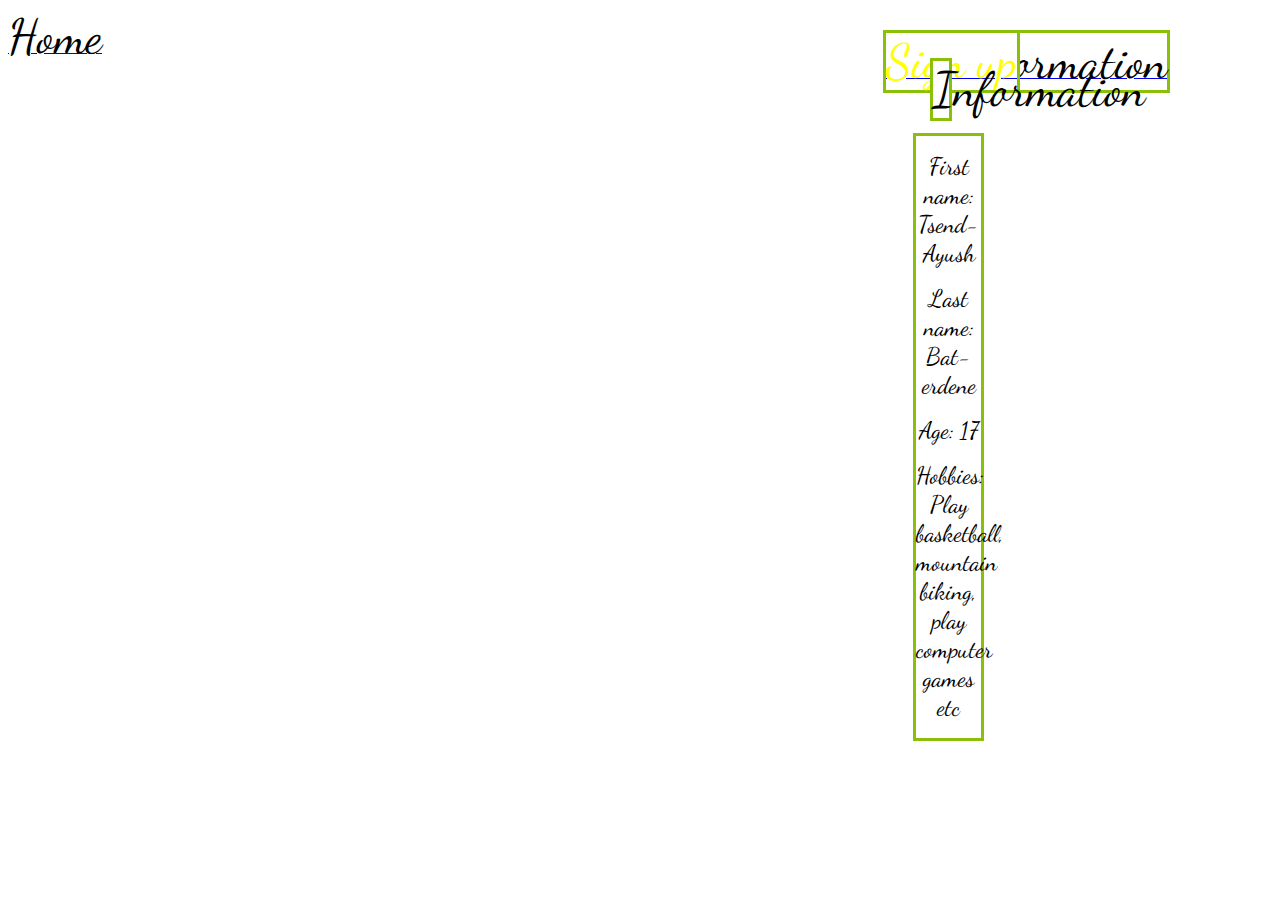
<file: Information.html>
<html>
		<link rel="stylesheet" type="text/css" href="./info.css">
		<link href="https://fonts.googleapis.com/css?family=Dancing+Script&display=swap" rel="stylesheet">
	<link rel="stylesheet" type="text/css" href="./info.css">
	<head> 
	</head>

				<body>
					
					<div class="top">
							<div >
								
									<div class =" home">
											<a href=" ./website.html">  <font size="12" color="black">  Home	</font>	</a>	
									</div>		
									<div class =" info">
												
										<a href="file://./Information.html"> <font size="12" color=" black">Information					</font></a>		
									</div>	
									<div class =" sign">
										<a href="./login.html "><font size="12" color="yellow">Sign up				</font></a>		
									<div>
						
						</div>
						<div class =" info1">
							<font face=" ./website.html " size="17" color="black" >Information</font>
						</div>


					<div class="box1">
					

						<p><font  size="5" color="">First name: Tsend-Ayush    </font> </p>
						<p><font  size="5" color="">Last name: Bat-erdene      </font> </p>
						<p><font  size="5" color="">Age: 17     				 </font> </p>
						<p><font  size="5" color="">Hobbies: Play basketball, mountain biking, play computer games etc      </font> </p>
					</div>

			</body>
		


</html>
</file>
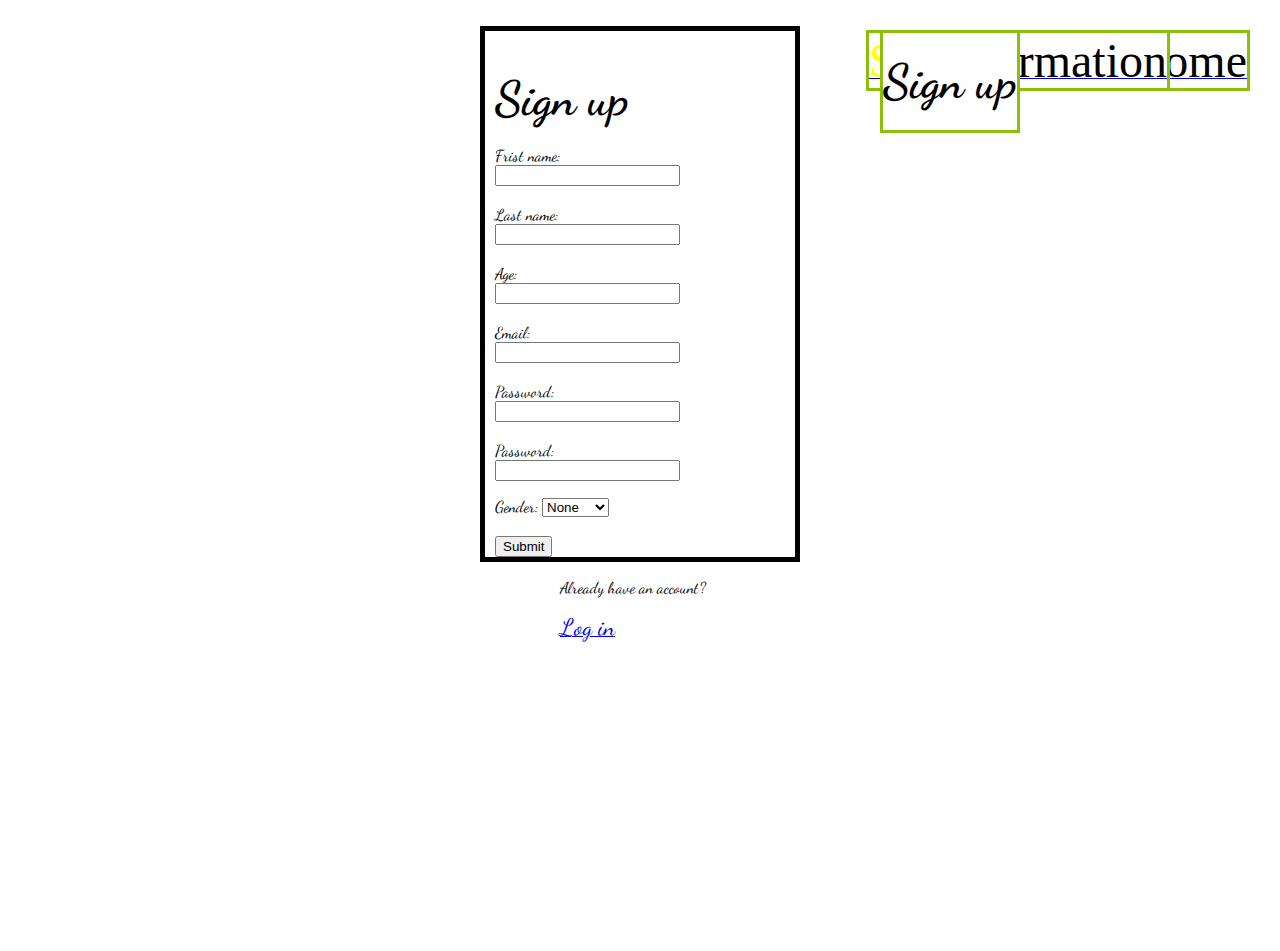
<file: login.html>
<html>
	<link rel="stylesheet" type="text/css" href="./style.css">
	<link rel="stylesheet" type="text/css" href="./web.css">
	<link href="https://fonts.googleapis.com/css?family=Dancing+Script&display=swap" rel="stylesheet">
	<header> 
	

		<div class="top">
				<div >
					
						<div class =" home">
								<a href=" ./website.html">  <font size="12" color="black">  Home	</font>	</a>	
						</div>		
						<div class =" info">
									
							<a href="file://./Information.html"> <font size="12" color=" black">Information					</font></a>		
						</div>	
						<div class =" sign">
							<a href="./login.html "><font size="12" color="yellow">Sign up				</font></a>		
						<div>
			
			</div>
		</div>
	</header>
	<div class= "Box-1">
		<div class="Sign">
			<head>
				<h2><font size="10"color="" >Sign up</font> </h2>
				
			</head>
		</div>
		<br>
		<body>
				<h2><font size="10"color="" >Sign up</font> </h2>
			<div class="in">
				<form class="form">
					<div>
						<label>Frist name:</label>
						<input type="text" name="firstname">
					</div>
					<br>
					<div>
						<label>Last name:</label>
						<input type="text" name="Lastname">
					</div>
					<br>
					<div>
						<label>Age:</label>
						<input type="number" name="age">
					</div>
					<br>
					<div>
						<label>Email:</label>
						<input type="email" name="Email">
					</div>
					<br>
					<div>
						<label>Password:</label>
						<input type="password" name="Password">
					</div>
					<br>
					<div>
						<label>Password:</label>
						<input type="password" name="Repeat password">
					</div>
				</form>
			</div>
			<div>
				<label> Gender: </label>
				<select name="Gender">

					<option value="male">None</option>

					<option value="male">Male</option>


					<option value="female">Female</option>
					
				</select>
			</div>
			<br>
			<button class="Submit">
				Submit
			</button>
		</body>
	</div>
	<ul>
		<div class ="box2">
			<p> Already have an account?</p>
			<a href="./login2.html"><font size="5" color="">Log in				</font></a>
		</div>
	</ul>
</html>
</file>
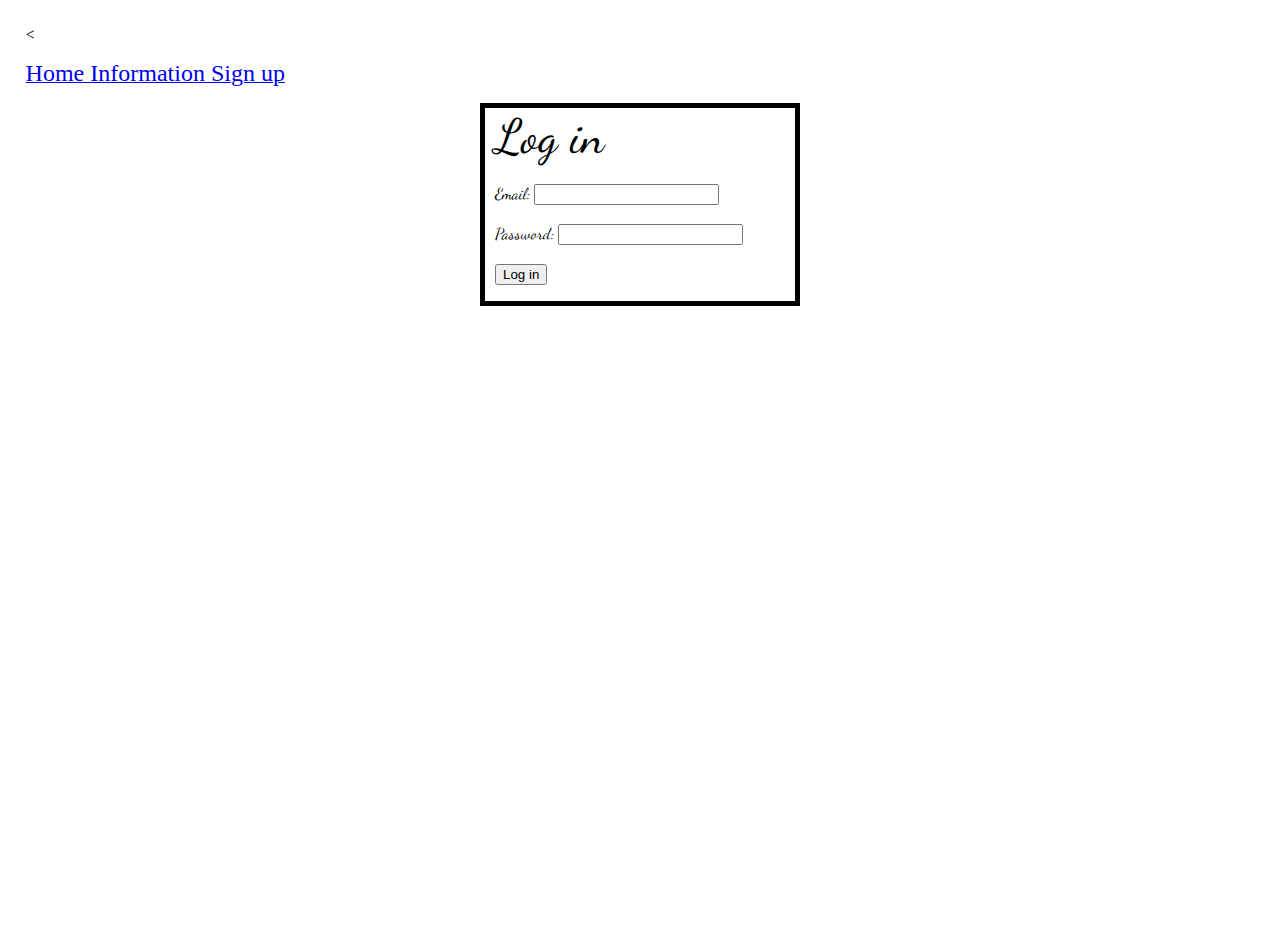
<file: login2.html>
<html>
	<link rel="stylesheet" type="text/css" href="./style.css">
	<link rel="stylesheet" type="text/css" href="./style2.css">
	<link rel="stylesheet" type="text/css" href="./web.css">
	<link href="https://fonts.googleapis.com/css?family=Dancing+Script&display=swap" rel="stylesheet">
	<header> 
		<<div class="top">
			<nav> 
				 
					<a href=" ./website.html">  <font size="5" color=""> <p align="left"> Home	</font>	</a>	
					<a href="file://./Information.html"> <font size="5" color="">Information					</font></a>		
					<a href="./login.html "><font size="5" color="">Sign up				</font></a>		
				 
			</nav> 
	</div>
		</div>
	</header>
	<div class= "Box-1">
		<div >
			<head>
				<h><font size="10"color="" >Log in</font> </h>
				
			</head>
		</div>
		<br>
		<body >
			<form action="process.php" method="post">
				<div>
					<label>Email:</label>
					<input type="text" name="firstname">
				</div>
				<br>
				<div>
					<label>Password:</label>
					<input type="Password" name="Password">
				</div>
				<br>
			<button >
				Log in
			</button>
		</body>
	</div>
	
</html>
</file>
<file: info.css>
body{
	background-image: url("https://tjbservicesllc.com/wp-content/uploads/parser/mac-desktop-backgrounds-tumblr-1.jpg");
	font-family: 'Dancing Script', cursive;

}

.box1{
	background-color:white;
	border: 3px solid #8AC007;
	width: 50%;
	position: absolute;
	top: 100px;
	position: absolute;
	right: 25%;
}
.info1{
	background-color:white;
	border: 3px solid #8AC007;
	width: 12%;
	position: absolute;
	right:50%;
	top: 25px;
	



}




.info{

	background-color: white ;
	position: absolute;
	right: 150px;
	top: 70px;
	margin: -40px;
	
	border: 3px solid #8AC007;

}
.sign{


	position: absolute;
	right: 260px;
	top: 30px;
	border: 3px solid #8AC007;
	background-color: white;
	z-index: 2;
	text-align: center;
	
	
}
</file>
<file: style.css>
body {
	background-image: url(" https://tjbservicesllc.com/wp-content/uploads/parser/mac-desktop-backgrounds-tumblr-1.jpg");
	height: 100%;
	background-repeat: no-repeat;
	font-family: 'Dancing Script', cursive;
	margin:2%;
}
.Box-1{
	background-color: white;
	width: 300px; 
	margin:auto;
	border-top:5px  black solid ;
	border-right:5px black solid ;
	border-bottom:5px black solid ;
	border-left:5px black solid ;

	padding-left: 10px;
	
}

.box2{
	background-color: white;
	width: 200px; 
	margin:auto;
	margin-bottom: 15px;

	
}
.form label{
	display:block;
	padding-bottom: -25px;


}
.Sign {
	text-align: center;

	margin-bottom: -50px;	
}
.form input{
	width:100%
	padding:8px;
}
.in{
	width:100%
	padding:8px;
}
}
</file>
<file: web.css>
body{
	background-image: url("https://tjbservicesllc.com/wp-content/uploads/parser/mac-desktop-backgrounds-tumblr-1.jpg " );
	background-repeat: no-repeat;
	font-family: 'Dancing Script', cursive;
	
	
}
.box1{
	background-color: white;
	width: 320px; 
	margin-top: -0px;
	position: absolute;
	top: 100px;
	left: 70px;
	

	border: 3px solid #8AC007;

	
}
.logo{
	position: absolute;
	bottom: 10px;
	width: 10px;
	width: 50px;
	
	


}
.top{
	background-color: white;	
}
  
.home{

	background-color: white ;
	position: absolute;
	top: 70px;
	right: 70px;
	border: 3px solid #8AC007;
	margin: -40px;
	

}
.info{

	background-color: white ;
	position: absolute;
	right: 150px;
	top: 70px;
	margin: -40px;
	
	border: 3px solid #8AC007;

}
.sign{


	position: absolute;
	right: 260px;
	top: 30px;
	border: 3px solid #8AC007;

	background-color: white;


	
	

	
	z-index: 2;
	
	text-align: center;
	
	
}
	
.b{
	background-blend-mode: screen;

	background-color:white;
	border: 3px solid #8AC007;
	width: 50%;
	position: absolute;
	top: 100px;
	position: absolute;
	right: 25%;

}
header{
	font-family: 'Roboto Slab', serif;
	
}
</file>
<file: style2.css>
.Box-1{
    border-top: -500px;
    padding-top: -50px:
}
body{
    display: block;
}
</file>
